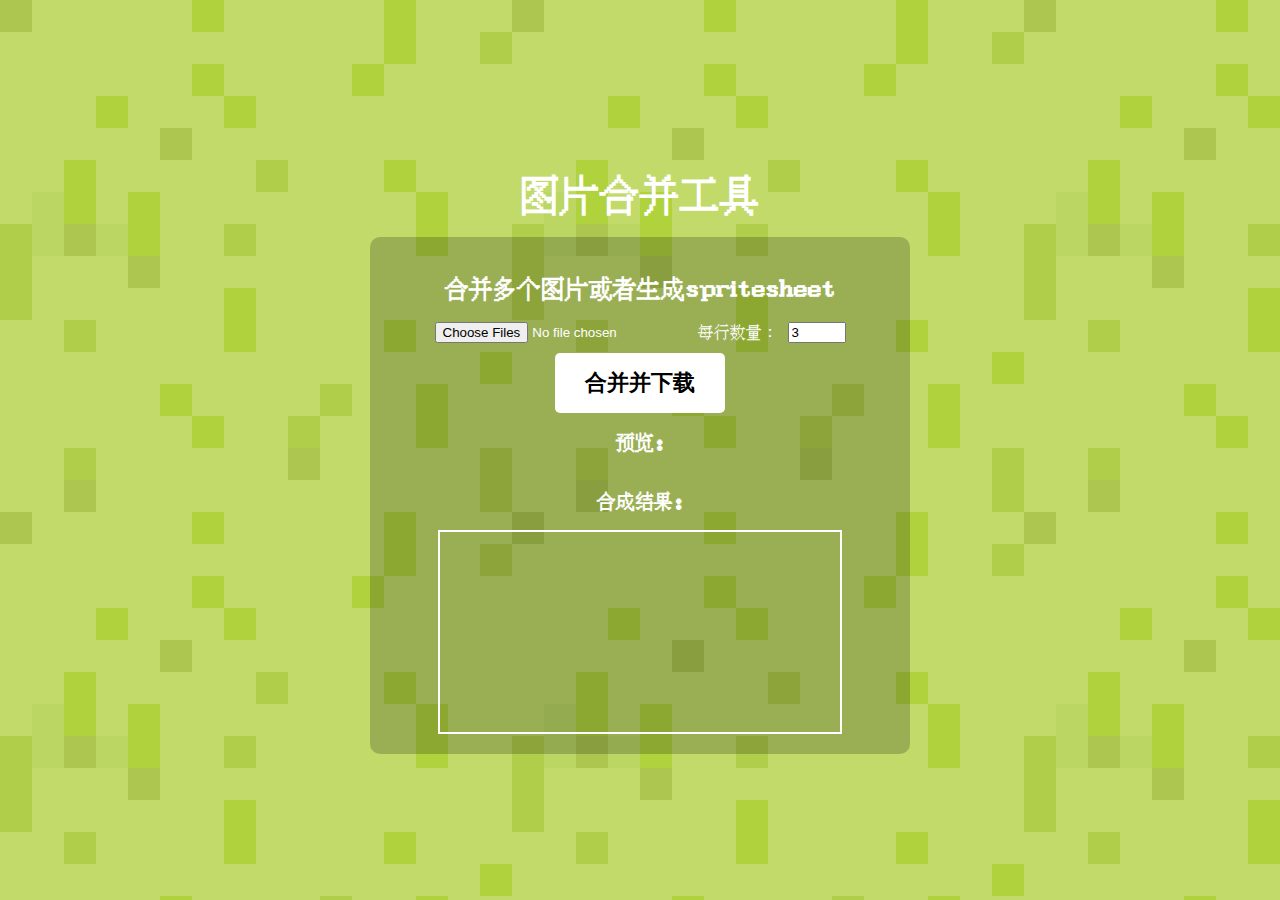
<file: index.html>
<!DOCTYPE html>
<html lang="zh">
<head>
    <meta charset="UTF-8">
    <meta name="viewport" content="width=device-width, initial-scale=1.0">
    <title>Sprite Sheet 生成工具</title>
    <link rel="stylesheet" href="style.css">
</head>
<body>
    <h1>图片合并工具</h1> <!-- 标题独立，居中 -->
    <div id="container">
        <h2>合并多个图片或者生成spritesheet</h2>

        <!-- 文件选择和行数输入放在一行 -->
        <div class="input-group">
            <input type="file" id="fileInput" multiple accept="image/*">
            <label for="columnsInput">每行数量：</label>
            <input type="number" id="columnsInput" min="1" value="3" style="width: 50px;">
        </div>

        <!-- 更大的合并按钮 -->
        <button id="mergeBtn" onclick="mergeAndDownload()">合并并下载</button>

        <h3>预览:</h3>
        <div id="preview"></div>

        <h3>合成结果:</h3>
        <canvas id="spriteCanvas"></canvas>
    </div>

    <script>
        let images = [];

        document.getElementById("fileInput").addEventListener("change", function(event) {
            images = [];
            document.getElementById("preview").innerHTML = "";
            
            Array.from(event.target.files).forEach(file => {
                const img = new Image();
                img.src = URL.createObjectURL(file);
                img.onload = () => {
                    images.push(img);
                };
                
                const previewImg = document.createElement("img");
                previewImg.src = img.src;
                previewImg.style.width = "50px";
                previewImg.style.margin = "5px";
                document.getElementById("preview").appendChild(previewImg);
            });
        });

        function mergeAndDownload() {
            if (images.length === 0) {
                alert("请先上传图片！");
                return;
            }

            let columns = parseInt(document.getElementById("columnsInput").value) || 1;
            let rows = Math.ceil(images.length / columns);

            let maxWidth = 0, maxHeight = 0;
            images.forEach(img => {
                maxWidth = Math.max(maxWidth, img.width);
                maxHeight = Math.max(maxHeight, img.height);
            });

            const canvas = document.getElementById("spriteCanvas");
            canvas.width = columns * maxWidth;
            canvas.height = rows * maxHeight;
            const ctx = canvas.getContext("2d");

            let x = 0, y = 0;
            images.forEach((img, index) => {
                ctx.drawImage(img, x * maxWidth, y * maxHeight);
                x++;
                if (x >= columns) {
                    x = 0;
                    y++;
                }
            });

            // 让 Canvas 适应屏幕
            canvas.style.width = "100%";
            canvas.style.maxWidth = "400px";
            canvas.style.height = "auto";

            // 直接下载
            const link = document.createElement("a");
            link.download = "sprite_sheet.png";
            link.href = canvas.toDataURL("image/png");
            link.click();
        }
    </script>
</body>
</html>
</file>
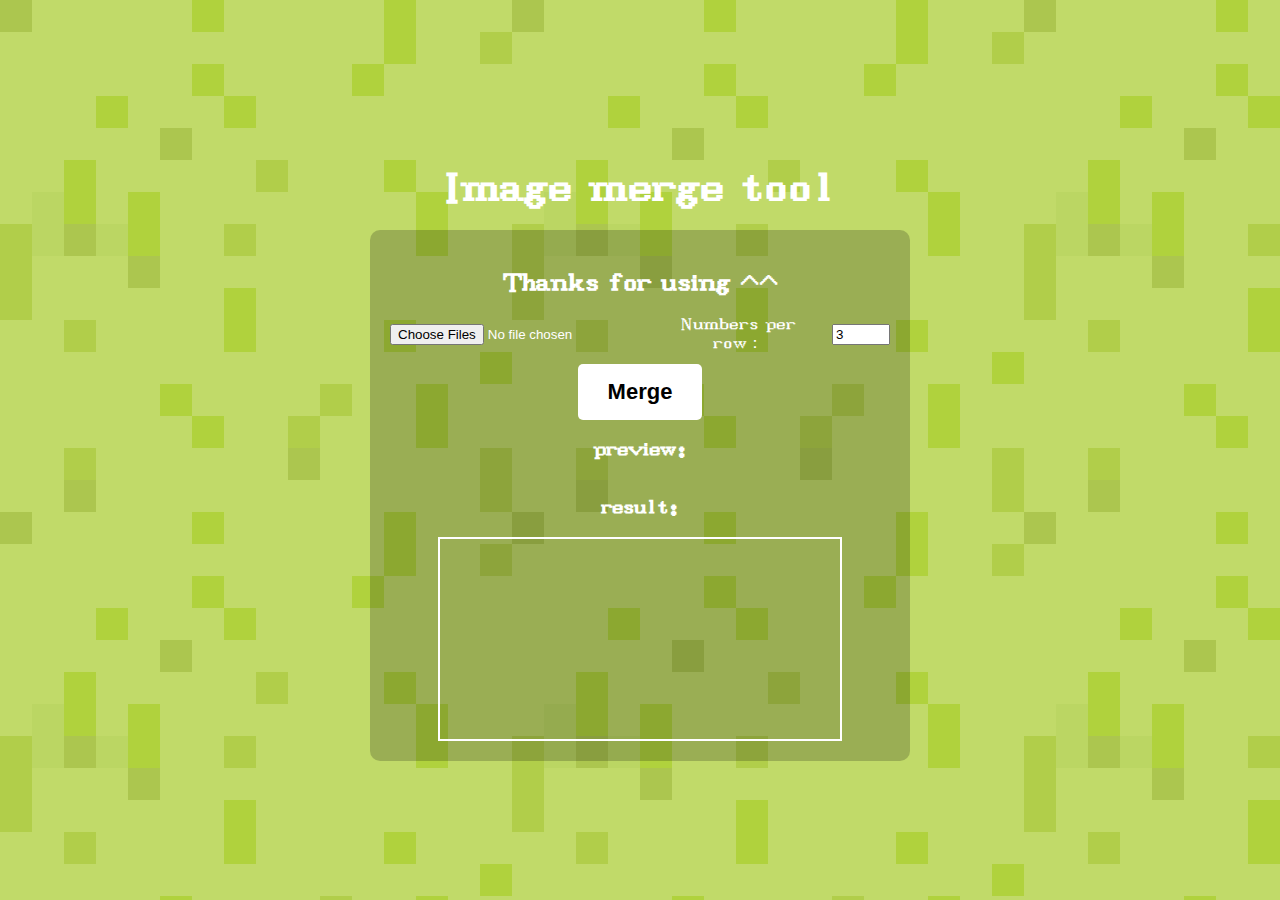
<file: docs/index.html>
<!DOCTYPE html>
<html lang="zh">
<head>
    <meta charset="UTF-8">
    <meta name="viewport" content="width=device-width, initial-scale=1.0">
    <title>Sprite Sheet 生成工具</title>
    <link rel="stylesheet" href="style.css">
</head>
<body>
    <h1>Image merge tool</h1> <!-- 标题独立，居中 -->
    <div id="container">
        <h2>Thanks for using ^^</h2>

        <!-- 文件选择和行数输入放在一行 -->
        <div class="input-group">
            <input type="file" id="fileInput" multiple accept="image/*">
            <label for="columnsInput">Numbers per row：</label>
            <input type="number" id="columnsInput" min="1" value="3" style="width: 50px;">
        </div>

        <!-- 更大的合并按钮 -->
        <button id="mergeBtn" onclick="mergeAndDownload()">Merge</button>

        <h3>preview:</h3>
        <div id="preview"></div>

        <h3>result:</h3>
        <canvas id="spriteCanvas"></canvas>
    </div>

    <script>
        let images = [];

        document.getElementById("fileInput").addEventListener("change", function(event) {
            images = [];
            document.getElementById("preview").innerHTML = "";
            
            Array.from(event.target.files).forEach(file => {
                const img = new Image();
                img.src = URL.createObjectURL(file);
                img.onload = () => {
                    images.push(img);
                };
                
                const previewImg = document.createElement("img");
                previewImg.src = img.src;
                previewImg.style.width = "50px";
                previewImg.style.margin = "5px";
                document.getElementById("preview").appendChild(previewImg);
            });
        });

        function mergeAndDownload() {
            if (images.length === 0) {
                alert("Please upload images first！");
                return;
            }

            let columns = parseInt(document.getElementById("columnsInput").value) || 1;
            let rows = Math.ceil(images.length / columns);

            let maxWidth = 0, maxHeight = 0;
            images.forEach(img => {
                maxWidth = Math.max(maxWidth, img.width);
                maxHeight = Math.max(maxHeight, img.height);
            });

            const canvas = document.getElementById("spriteCanvas");
            canvas.width = columns * maxWidth;
            canvas.height = rows * maxHeight;
            const ctx = canvas.getContext("2d");

            let x = 0, y = 0;
            images.forEach((img, index) => {
                ctx.drawImage(img, x * maxWidth, y * maxHeight);
                x++;
                if (x >= columns) {
                    x = 0;
                    y++;
                }
            });

            // 让 Canvas 适应屏幕
            canvas.style.width = "100%";
            canvas.style.maxWidth = "400px";
            canvas.style.height = "auto";

            // 直接下载
            const link = document.createElement("a");
            link.download = "sprite_sheet.png";
            link.href = canvas.toDataURL("image/png");
            link.click();
        }
    </script>
</body>
</html>
</file>
<file: style.css>
@font-face {
    font-family: 'PixelFont'; /* 你可以自定义这个字体名称 */
    src: url('fonts/IPix.ttf') format('truetype'); /* 确保路径正确 */
}

/* 像素风格背景 */
body {
    background-image: url('images/pixel-bg.png'); /* 确保路径正确 */
    background-size: 512px 512px; /* 放大铺满 */
    background-repeat: repeat; /* 平铺 */
    image-rendering: pixelated; /* 让像素不模糊 */
    text-align: center; /* 文本居中 */
    font-family: Arial, sans-serif;
    color: white;
    margin: 0;
    padding: 0;
    display: flex;
    flex-direction: column;
    align-items: center;
    height: 100vh;
    justify-content: center;


    font-family: 'PixelFont', sans-serif;
}

/* 标题单独居中 */
h1 {
    font-size: 40px;
    font-weight: bold;
    margin-bottom: 20px;
}

/* 让主要内容块居中 */
#container {
    background: rgba(0, 0, 0, 0.2); /* 半透明黑色背景 */
    display: flex;
    flex-direction: column;
    align-items: center;
    padding: 20px;
    border-radius: 10px;
    max-width: 500px;
    width: 90%;
}

/* 让文件选择和输入框在一行 */
.input-group {
    display: flex;
    align-items: center;
    justify-content: center;
    gap: 10px;
    margin-bottom: 10px;
}

/* 放大合并按钮 */
#mergeBtn {
    font-size: 22px;
    padding: 15px 30px;
    border: none;
    background: #ffffff;
    color: black;
    border-radius: 5px;
    cursor: pointer;
    font-weight: bold;
    transition: background 0.3s, transform 0.2s;
}

#mergeBtn:hover {
    background: #67e079;
    transform: scale(1.1);
}

/* 让 Canvas 适应屏幕 */
#spriteCanvas {
    border: 2px solid white;
    width: 100%;
    max-width: 400px;
    height: auto;
}
</file>
<file: docs/style.css>
@font-face {
    font-family: 'PixelFont'; /* 你可以自定义这个字体名称 */
    src: url('fonts/IPix.ttf') format('truetype'); /* 确保路径正确 */
}

/* 像素风格背景 */
body {
    background-image: url('images/pixel-bg.png'); /* 确保路径正确 */
    background-size: 512px 512px; /* 放大铺满 */
    background-repeat: repeat; /* 平铺 */
    image-rendering: pixelated; /* 让像素不模糊 */
    text-align: center; /* 文本居中 */
    font-family: Arial, sans-serif;
    color: white;
    margin: 0;
    padding: 0;
    display: flex;
    flex-direction: column;
    align-items: center;
    height: 100vh;
    justify-content: center;


    font-family: 'PixelFont', sans-serif;
}

/* 标题单独居中 */
h1 {
    font-size: 40px;
    font-weight: bold;
    margin-bottom: 20px;
}

/* 让主要内容块居中 */
#container {
    background: rgba(0, 0, 0, 0.2); /* 半透明黑色背景 */
    display: flex;
    flex-direction: column;
    align-items: center;
    padding: 20px;
    border-radius: 10px;
    max-width: 500px;
    width: 90%;
}

/* 让文件选择和输入框在一行 */
.input-group {
    display: flex;
    align-items: center;
    justify-content: center;
    gap: 10px;
    margin-bottom: 10px;
}

/* 放大合并按钮 */
#mergeBtn {
    font-size: 22px;
    padding: 15px 30px;
    border: none;
    background: #ffffff;
    color: black;
    border-radius: 5px;
    cursor: pointer;
    font-weight: bold;
    transition: background 0.3s, transform 0.2s;
}

#mergeBtn:hover {
    background: #67e079;
    transform: scale(1.1);
}

/* 让 Canvas 适应屏幕 */
#spriteCanvas {
    border: 2px solid white;
    width: 100%;
    max-width: 400px;
    height: auto;
}
</file>
